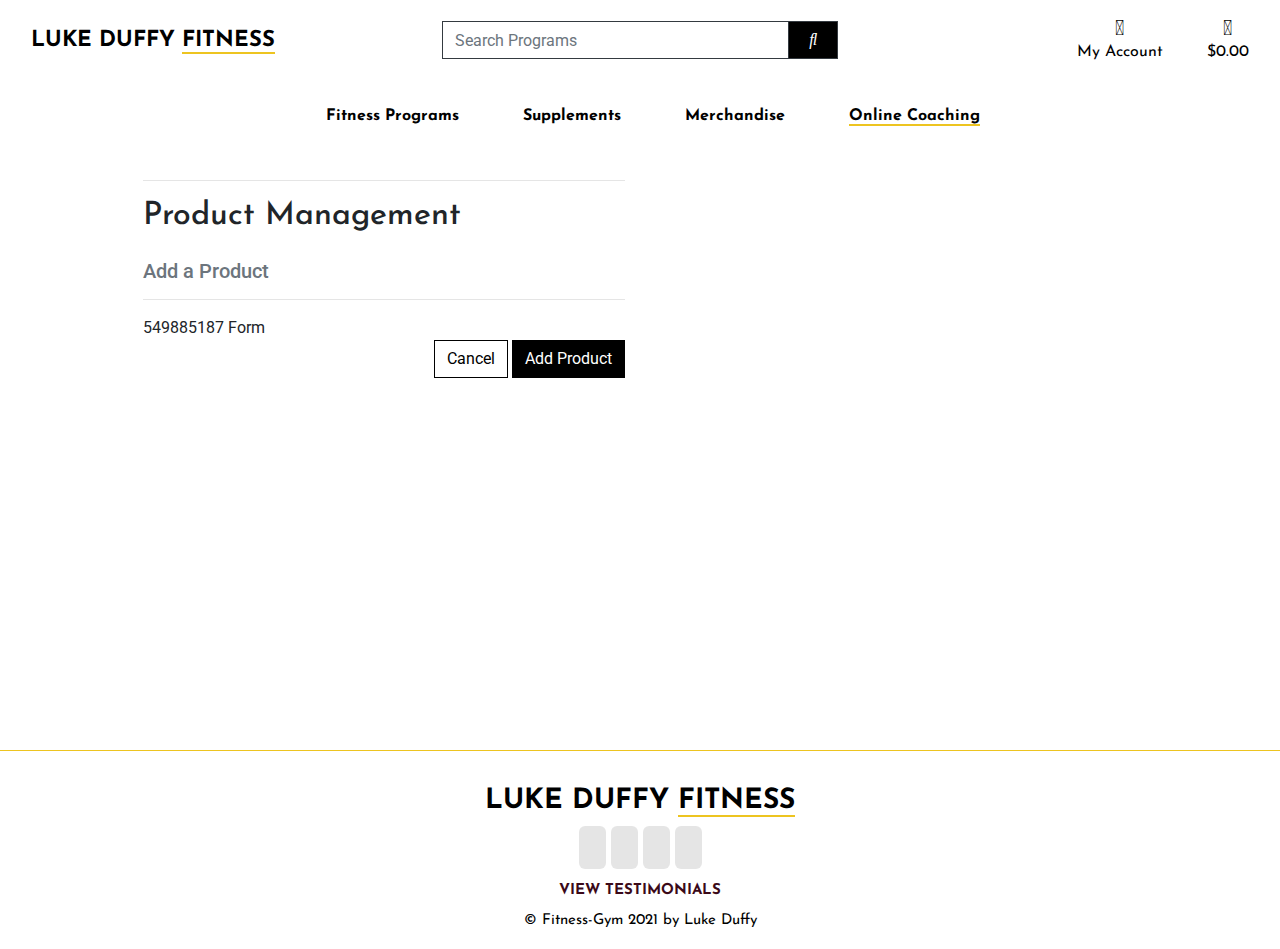
<file: addProduct.html>
<!DOCTYPE html>
<html lang="en">
	<head>
		<meta charset="UTF-8" />
		<meta http-equiv="X-UA-Compatible" content="IE=edge" />
		<meta name="viewport" content="width=device-width, initial-scale=1.0" />
		<!-- LINKS START -->
		<link rel="stylesheet" href="styles/style.css" />
		<link
			rel="stylesheet"
			href="https://stackpath.bootstrapcdn.com/bootstrap/4.4.1/css/bootstrap.min.css"
			integrity="sha384-Vkoo8x4CGsO3+Hhxv8T/Q5PaXtkKtu6ug5TOeNV6gBiFeWPGFN9MuhOf23Q9Ifjh"
			crossorigin="anonymous"
		/>
		<link
			rel="stylesheet"
			href="https://pro.fontawesome.com/releases/v5.10.0/css/all.css"
			integrity="sha384-AYmEC3Yw5cVb3ZcuHtOA93w35dYTsvhLPVnYs9eStHfGJvOvKxVfELGroGkvsg+p"
			crossorigin="anonymous"
		/>
		<link
			rel="stylesheet"
			href="https://cdnjs.cloudflare.com/ajax/libs/font-awesome/4.7.0/css/font-awesome.min.css"
		/>
		<script
			src="https://code.jquery.com/jquery-3.6.0.min.js"
			integrity="sha256-/xUj+3OJU5yExlq6GSYGSHk7tPXikynS7ogEvDej/m4="
			crossorigin="anonymous"
		></script>
		<script
			src="https://cdn.jsdelivr.net/npm/popper.js@1.16.0/dist/umd/popper.min.js"
			integrity="sha384-Q6E9RHvbIyZFJoft+2mJbHaEWldlvI9IOYy5n3zV9zzTtmI3UksdQRVvoxMfooAo"
			crossorigin="anonymous"
		></script>
		<script
			src="https://stackpath.bootstrapcdn.com/bootstrap/4.4.1/js/bootstrap.min.js"
			integrity="sha384-wfSDF2E50Y2D1uUdj0O3uMBJnjuUD4Ih7YwaYd1iqfktj0Uod8GCExl3Og8ifwB6"
			crossorigin="anonymous"
		></script>
		<!-- LINKS END -->
		<title>Category</title>
	</head>
	<body>
		<!-- ===== HEADER SECTION START ===== -->
		<header class="container-fluid fixed-header">
			<div id="topnav" class="row bg-white pt-lg-2 d-none d-lg-flex align-items-center">
				<div
					class="col-12 col-lg-4 my-auto py-1 py-lg-0 text-center text-lg-left"
				>
					<a href="/" class="nav-link main-link logo-styling"
						>Luke Duffy <span class="underlineTheme"> Fitness</span></a
					>
				</div>
				<div class="col-12 col-lg-4 my-auto py-1 py-lg-0">
					<form  >
						<div class="input-group w-100">
							<input
								class="form-control border-dark rounded-0"
								type="text"
								
								placeholder="Search Programs"
							/>
							<div class="input-group-append">
								<button
									class="form-control btn btn-black border-dark rounded-0"
									type="submit"
								>
									<span class="icon">
										<i class="fas fa-search" aria-hidden="true"></i>
									</span>
								</button>
							</div>
						</div>
					</form>
				</div>
				<div class="col-12 col-lg-4 my-auto py-1 py-lg-0">
					<ul class="list-inline list-unstyled text-center text-lg-right my-0">
						<li class="list-inline-item dropdown">
							<a
								class="text-black nav-link"
								href="#"
								id="user-options"
								data-toggle="dropdown"
								aria-haspopup="true"
								aria-expanded="false"
							>
								<div class="text-center">
									<div>
										<i class="fas fa-user fa-lg" aria-hidden="true"></i>
									</div>
									<p class="my-0 logo-font">My Account</p>
								</div>
							</a>
							<div
								class="dropdown-menu border-0"
								aria-labelledby="user-options"
							>
								<a href="register.html" class="dropdown-item logo-font"
									>Register</a
								>
								<a href="login.html" class="dropdown-item logo-font">Login</a>
							</div>
						</li>
						<li class="list-inline-item">
							<a class="text-black nav-link" href="bag.html">
								<div class="text-center">
									<div>
										<i class="fas fa-shopping-bag fa-lg" aria-hidden="true"></i>
									</div>
									<p class="my-0 logo-font">$0.00</p>
								</div>
							</a>
						</li>
					</ul>
				</div>
			</div>
			<div class="row bg-white">
				<nav class="navbar navbar-expand-lg navbar-light w-100">
					<button
						class="navbar-toggler"
						type="button"
						data-toggle="collapse"
						data-target="#main-nav"
						aria-controls="main-nav"
						aria-expanded="false"
						aria-label="Toggle navigation"
					>
						<span class="navbar-toggler-icon"></span>
					</button>
					<ul class="list-unstyled list-inline mt-3 mt-md-0">
						<li class="list-inline-item">
							<a
								class="text-black nav-link d-block d-lg-none"
								href="#"
								id="mobile-search"
								data-toggle="dropdown"
								aria-haspopup="true"
								aria-expanded="false"
							>
								<div class="text-center">
									<div>
										<i class="fas fa-search fa-lg" aria-hidden="true"></i>
									</div>
									<p class="my-0">Search</p>
								</div>
							</a>
							<div
								class="dropdown-menu border-0 w-100 p-3 rounded-0 my-0"
								aria-labelledby="mobile-search"
							>
								<form class="form"  >
									<div class="input-group w-100">
										<input
											class="form-control border border-dark rounded-0"
											type="text"
											
											placeholder="Search our site"
										/>
										<div class="input-group-append">
											<button
												class="
													form-control form-control
													btn btn-black
													border border-dark
													rounded-0
												"
												type="submit"
											>
												<span class="icon">
													<i class="fas fa-search" aria-hidden="true"></i>
												</span>
											</button>
										</div>
									</div>
								</form>
							</div>
						</li>
						<li class="list-inline-item dropdown">
							<a
								class="text-black nav-link d-block d-lg-none"
								href="#"
								id="user-options-mob"
								data-toggle="dropdown"
								aria-haspopup="true"
								aria-expanded="false"
							>
								<div class="text-center">
									<div>
										<i class="fas fa-user fa-lg" aria-hidden="true"></i>
									</div>
									<p class="my-0">My Account</p>
								</div>
							</a>
							<div
								class="dropdown-menu border-0"
								aria-labelledby="user-options-mob"
							>
								<a href="" class="dropdown-item">Register</a>
								<a href="" class="dropdown-item">Login</a>
							</div>
						</li>
						<li class="list-inline-item">
							<a class="text-black nav-link d-block d-lg-none" href="bag.html">
								<div class="text-center">
									<div>
										<i class="fas fa-shopping-bag fa-lg" aria-hidden="true"></i>
									</div>
									<p class="my-0">$0.00</p>
								</div>
							</a>
						</li>
					</ul>
					<div class="collapse navbar-collapse mt-3" id="main-nav">
						<ul class="navbar-nav w-auto mx-auto">
							<li class="nav-item d-block d-md-none">
								<a
									class="logo-font font-weight-bold nav-link text-black mr-5"
									href="/"
									id="home-link"
								>
									Home
								</a>
							</li>
							<li class="nav-item dropdown">
								<a
									class="logo-font font-weight-bold nav-link text-black mr-5"
									href="#"
									id="all-products-link"
									data-toggle="dropdown"
									aria-haspopup="true"
									aria-expanded="false"
								>
									Fitness Programs
								</a>
								<div
									class="dropdown-menu border-0"
									aria-labelledby="all-products-link"
								>
									<a href="products.html" class="logo-font dropdown-item"
										>By Price</a
									>
									<a href="products.html" class="logo-font dropdown-item"
										>By Category</a
									>
									<a href="products.html" class="logo-font dropdown-item"
										>Fitness Programs</a
									>
								</div>
							</li>

							<li class="nav-item">
								<a
									href="supplements.html"
									class="logo-font font-weight-bold nav-link text-black mr-5"
									id="supplements-link"
									aria-haspopup="true"
									aria-expanded="false"
								>
									Supplements
								</a>
							</li>
							<li class="nav-item">
								<a
									href="merchandise.html"
									class="logo-font font-weight-bold nav-link text-black mr-5"
									id="merchandise-link"
									aria-haspopup="true"
									aria-expanded="false"
								>
									Merchandise
								</a>
							</li>
							<li class="nav-item">
								<a
									href="category.html"
									class="logo-font font-weight-bold nav-link text-black"
									id="online-coaching-link"
									aria-haspopup="true"
									aria-expanded="false"
								>
								<span class="underlineTheme">
									Online Coaching
								</span>
								</a>
							</li>
						</ul>
					</div>
				</nav>
			</div>
		</header>
		<div class="container header-container">
			<div class="row">
				<div class="col"></div>
			</div>
		</div>
		<!-- ===== HEADER SECTION END ===== -->

		<!-- ===== BODY SECTION START ===== -->
		<div class="w-100">
      <div class="container">
        <div class="row">
            <div class="col-12 col-md-6">
                <hr>
                <h2 class="logo-font mb-4">Product Management</h2>
                <h5 class="text-muted">Add a Product</h5>
                <hr>
            </div>
        </div>

        <div class="row">
            <div class="col-12 col-md-6">
                <form class="form mb-2">
                    549885187
                    Form
                    <div class="text-right">
                        <a class="btn btn-outline-black rounded-0" href="">Cancel</a>
                        <button class="btn btn-black rounded-0" type="submit">Add Product</button>
                    </div>
                </form>
            </div>            
        </div>
    </div>
      <!-- ===== BODY SECTION END ===== -->

    <!-- ===== FOOTER SECTION START ===== -->
			<footer class="container-fluid bodyCont" id="footer">
				<div class="row text-center text-black footer-icons">
					<div class="col-12 mt-4">
						<h3 class="font-weight-bold logo-font">LUKE DUFFY <span class="underlineTheme"> FITNESS</span></h3>
					</div>
					<div class="col mt-1">
						<a
							href="https://www.facebook.com/"
							target="_blank"
							class="footer-icon"
						>
							<i class="fab fa-facebook-f social-icon" aria-hidden="true"></i>
						</a>
						<a
							href="https://www.instagram.com/"
							target="_blank"
							class="footer-icon"
						>
							<i class="fab fa-instagram social-icon" aria-hidden="true"></i>
						</a>
						<a href="" class="footer-icon">
							<i
								class="fas fa-envelope-open social-icon"
								aria-hidden="true"
							></i>
						</a>
						<a href="https://twitter.com/" class="footer-icon">
							<i class="fab fa-twitter social-icon" aria-hidden="true"></i>
						</a>
					</div>
				</div>
				<div class="row text-center text-black footer-links mt-3">
					<div class="col">
						<a href="testimonials.html" class="text-uppercase font-weight-bold footer-links"
							>View Testimonials</a
						>
					</div>
				</div>
				<!-- <div class="row text-center text-black footer-links">
					<div class="col">
						<a
							href="blog.html"
							class="text-uppercase font-weight-bold footer-links"
							>View Blog</a
						>
					</div>
				</div> -->
				<div class="row mt-2 text-center text-black copyright-text">
					<div class="col">
						<p>© Fitness-Gym 2021 by Luke Duffy</p>
					</div>
				</div>
			</footer>
		</div>
		<!-- ===== FOOTER SECTION END ===== -->

		<script
			src="https://stackpath.bootstrapcdn.com/bootstrap/4.4.1/js/bootstrap.min.js"
			integrity="sha384-wfSDF2E50Y2D1uUdj0O3uMBJnjuUD4Ih7YwaYd1iqfktj0Uod8GCExl3Og8ifwB6"
			crossorigin="anonymous"
		></script>
		<script src="https://ajax.googleapis.com/ajax/libs/jquery/3.5.1/jquery.min.js"></script>
		<script
			src="https://cdnjs.cloudflare.com/ajax/libs/popper.js/2.6.0/umd/popper.min.js"
			integrity="sha384-Q6E9RHvbIyZFJoft+2mJbHaEWldlvI9IOYy5n3zV9zzTtmI3UksdQRVvoxMfooAo"
			crossorigin="anonymous"
		></script>
	</body>
</html>
</file>
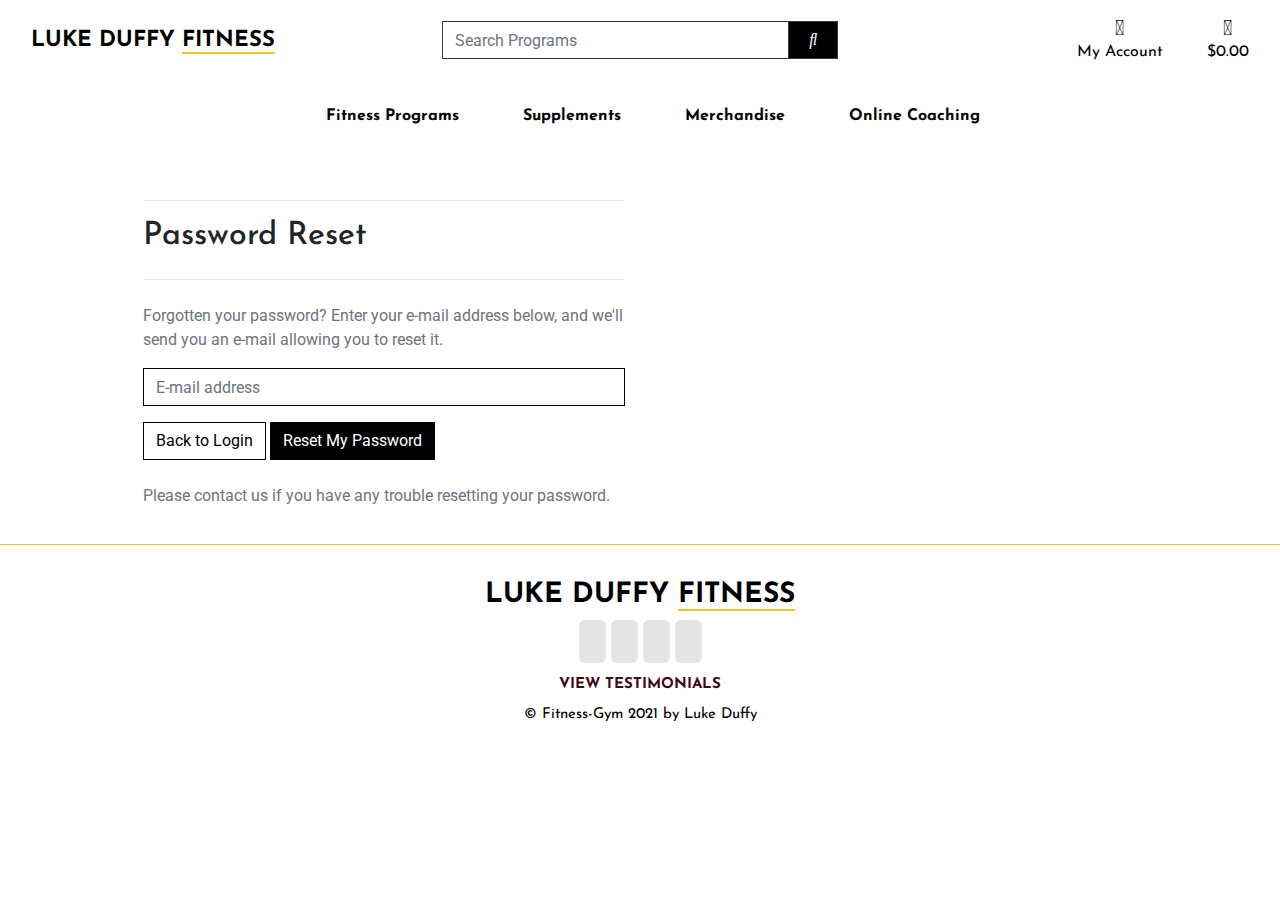
<file: forget.html>
<!DOCTYPE html>
<html lang="en">
	<head>
		<meta charset="UTF-8" />
		<meta http-equiv="X-UA-Compatible" content="IE=edge" />
		<meta name="viewport" content="width=device-width, initial-scale=1.0" />
		<!-- LINKS START -->
		<link rel="stylesheet" href="styles/style.css" />
		<link
			rel="stylesheet"
			href="https://stackpath.bootstrapcdn.com/bootstrap/4.4.1/css/bootstrap.min.css"
			integrity="sha384-Vkoo8x4CGsO3+Hhxv8T/Q5PaXtkKtu6ug5TOeNV6gBiFeWPGFN9MuhOf23Q9Ifjh"
			crossorigin="anonymous"
		/>
		<link
			rel="stylesheet"
			href="https://pro.fontawesome.com/releases/v5.10.0/css/all.css"
			integrity="sha384-AYmEC3Yw5cVb3ZcuHtOA93w35dYTsvhLPVnYs9eStHfGJvOvKxVfELGroGkvsg+p"
			crossorigin="anonymous"
		/>
		<link
			rel="stylesheet"
			href="https://cdnjs.cloudflare.com/ajax/libs/font-awesome/4.7.0/css/font-awesome.min.css"
		/>
		<script
			src="https://code.jquery.com/jquery-3.6.0.min.js"
			integrity="sha256-/xUj+3OJU5yExlq6GSYGSHk7tPXikynS7ogEvDej/m4="
			crossorigin="anonymous"
		></script>
		<script
			src="https://cdn.jsdelivr.net/npm/popper.js@1.16.0/dist/umd/popper.min.js"
			integrity="sha384-Q6E9RHvbIyZFJoft+2mJbHaEWldlvI9IOYy5n3zV9zzTtmI3UksdQRVvoxMfooAo"
			crossorigin="anonymous"
		></script>
		<script
			src="https://stackpath.bootstrapcdn.com/bootstrap/4.4.1/js/bootstrap.min.js"
			integrity="sha384-wfSDF2E50Y2D1uUdj0O3uMBJnjuUD4Ih7YwaYd1iqfktj0Uod8GCExl3Og8ifwB6"
			crossorigin="anonymous"
		></script>
		<!-- LINKS END -->
		<title>Forget</title>
	</head>
	<body>
		<!-- ===== HEADER SECTION START ===== -->
		<header class="container-fluid fixed-header">
			<div id="topnav" class="row bg-white pt-lg-2 d-none d-lg-flex align-items-center">
				<div
					class="col-12 col-lg-4 my-auto py-1 py-lg-0 text-center text-lg-left"
				>
					<a href="/" class="nav-link main-link logo-styling"
						>Luke Duffy <span class="underlineTheme"> Fitness</span></a
					>
				</div>
				<div class="col-12 col-lg-4 my-auto py-1 py-lg-0">
					<form  >
						<div class="input-group w-100">
							<input
								class="form-control border-dark rounded-0"
								type="text"
								
								placeholder="Search Programs"
							/>
							<div class="input-group-append">
								<button
									class="form-control btn btn-black border-dark rounded-0"
									type="submit"
								>
									<span class="icon">
										<i class="fas fa-search" aria-hidden="true"></i>
									</span>
								</button>
							</div>
						</div>
					</form>
				</div>
				<div class="col-12 col-lg-4 my-auto py-1 py-lg-0">
					<ul class="list-inline list-unstyled text-center text-lg-right my-0">
						<li class="list-inline-item dropdown">
							<a
								class="text-black nav-link"
								href="#"
								id="user-options"
								data-toggle="dropdown"
								aria-haspopup="true"
								aria-expanded="false"
							>
								<div class="text-center">
									<div>
										<i class="fas fa-user fa-lg" aria-hidden="true"></i>
									</div>
									<p class="my-0 logo-font">My Account</p>
								</div>
							</a>
							<div
								class="dropdown-menu border-0"
								aria-labelledby="user-options"
							>
								<a href="register.html" class="dropdown-item logo-font">Register</a>
								<a href="login.html" class="dropdown-item logo-font">Login</a>
							</div>
						</li>
						<li class="list-inline-item">
							<a class="text-black nav-link" href="bag.html">
								<div class="text-center">
									<div>
										<i class="fas fa-shopping-bag fa-lg" aria-hidden="true"></i>
									</div>
									<p class="my-0 logo-font">$0.00</p>
								</div>
							</a>
						</li>
					</ul>
				</div>
			</div>
			<div class="row bg-white">
				<nav class="navbar navbar-expand-lg navbar-light w-100">
					<button
						class="navbar-toggler"
						type="button"
						data-toggle="collapse"
						data-target="#main-nav"
						aria-controls="main-nav"
						aria-expanded="false"
						aria-label="Toggle navigation"
					>
						<span class="navbar-toggler-icon"></span>
					</button>
					<ul class="list-unstyled list-inline mt-3 mt-md-0">
						<li class="list-inline-item">
							<a
								class="text-black nav-link d-block d-lg-none"
								href="#"
								id="mobile-search"
								data-toggle="dropdown"
								aria-haspopup="true"
								aria-expanded="false"
							>
								<div class="text-center">
									<div>
										<i class="fas fa-search fa-lg" aria-hidden="true"></i>
									</div>
									<p class="my-0">Search</p>
								</div>
							</a>
							<div
								class="dropdown-menu border-0 w-100 p-3 rounded-0 my-0"
								aria-labelledby="mobile-search"
							>
								<form class="form"  >
									<div class="input-group w-100">
										<input
											class="form-control border border-dark rounded-0"
											type="text"
											
											placeholder="Search our site"
										/>
										<div class="input-group-append">
											<button
												class="
													form-control form-control
													btn btn-black
													border border-dark
													rounded-0
												"
												type="submit"
											>
												<span class="icon">
													<i class="fas fa-search" aria-hidden="true"></i>
												</span>
											</button>
										</div>
									</div>
								</form>
							</div>
						</li>
						<li class="list-inline-item dropdown">
							<a
								class="text-black nav-link d-block d-lg-none"
								href="#"
								id="user-options-mob"
								data-toggle="dropdown"
								aria-haspopup="true"
								aria-expanded="false"
							>
								<div class="text-center">
									<div>
										<i class="fas fa-user fa-lg" aria-hidden="true"></i>
									</div>
									<p class="my-0">My Account</p>
								</div>
							</a>
							<div
								class="dropdown-menu border-0"
								aria-labelledby="user-options-mob"
							>
								<a href="register.html" class="dropdown-item">Register</a>
								<a href="login.html" class="dropdown-item">Login</a>
							</div>
						</li>
						<li class="list-inline-item">
							<a class="text-black nav-link d-block d-lg-none" href="bag.html">
								<div class="text-center">
									<div>
										<i class="fas fa-shopping-bag fa-lg" aria-hidden="true"></i>
									</div>
									<p class="my-0">$0.00</p>
								</div>
							</a>
						</li>
					</ul>
					<div class="collapse navbar-collapse mt-3" id="main-nav">
						<ul class="navbar-nav w-auto mx-auto">
							<li class="nav-item d-block d-md-none">
								<a
									class="logo-font font-weight-bold nav-link text-black mr-5"
									href="/"
									id="home-link"
								>
									Home
								</a>
							</li>
							<li class="nav-item dropdown">
								<a
									class="logo-font font-weight-bold nav-link text-black mr-5"
									href="#"
									id="all-products-link"
									data-toggle="dropdown"
									aria-haspopup="true"
									aria-expanded="false"
								>
									Fitness Programs
								</a>
								<div
									class="dropdown-menu border-0"
									aria-labelledby="all-products-link"
								>
									<a href="products.html" class="logo-font dropdown-item"
										>By Price</a
									>
									<a href="products.html" class="logo-font dropdown-item"
										>By Category</a
									>
									<a href="products.html" class="logo-font dropdown-item"
										>Fitness Programs</a
									>
								</div>
							</li>

							<li class="nav-item">
								<a
									href="supplements.html"
									class="logo-font font-weight-bold nav-link text-black mr-5"
									id="supplements-link"
									aria-haspopup="true"
									aria-expanded="false"
								>
									Supplements
								</a>
							</li>
							<li class="nav-item">
								<a
									href="merchandise.html"
									class="logo-font font-weight-bold nav-link text-black mr-5"
									id="merchandise-link"
									aria-haspopup="true"
									aria-expanded="false"
								>
									Merchandise
								</a>
							</li>
							<li class="nav-item">
								<a
									href="category.html"
									class="logo-font font-weight-bold nav-link text-black"
									id="online-coaching-link"
									aria-haspopup="true"
									aria-expanded="false"
								>
									Online Coaching
								</a>
							</li>
						</ul>
					</div>
				</nav>
			</div>
		</header>
		<div class="container header-container">
			<div class="row">
				<div class="col"></div>
			</div>
		</div>
		<!-- ===== HEADER SECTION END ===== -->
		
    
    <!-- ===== FORGET SECTION START ===== -->
    <div class="container header-container2 h-100">
        <div class="overlay"></div>
        <div class="row accounts-row">
            <div class="col-12 col-md-6">
                <div class="form-content">
                    

    <hr>
    <h2 class="logo-font mb-4">Password Reset</h2>
    <hr>
    

    <p>Forgotten your password? Enter your e-mail address below, and we'll send you an e-mail allowing you to reset it.</p>

    <form class="password_reset">
        <input type="hidden" name="csrfmiddlewaretoken">
        

<div id="div_id_email" class="form-group"> <label for="id_email" class="requiredField">
                E-mail<span class="asteriskField">*</span> </label> <div class=""> <input type="email" name="email" size="30" placeholder="E-mail address" class="textinput textInput form-control" required="" id="id_email"> </div> </div>

        <a class="btn btn-outline-black rounded-0" href="login.html">Back to Login</a>
        <input type="submit" value="Reset My Password">
    </form>

    <p>Please contact us if you have any trouble resetting your password.</p>

                </div>
            </div>
        </div>        
    </div>
		<!-- ===== FORGET SECTION END ===== -->
		
		

    <!-- ===== FOOTER SECTION START ===== -->
			<footer class="container-fluid" id="footer">
				<div class="row text-center text-black footer-icons">
					<div class="col-12 mt-4">
						<h3 class="font-weight-bold logo-font">LUKE DUFFY <span class="underlineTheme"> FITNESS</span></h3>
					</div>
					<div class="col mt-1">
						<a
							href="https://www.facebook.com/"
							target="_blank"
							class="footer-icon"
						>
							<i class="fab fa-facebook-f social-icon" aria-hidden="true"></i>
						</a>
						<a
							href="https://www.instagram.com/"
							target="_blank"
							class="footer-icon"
						>
							<i class="fab fa-instagram social-icon" aria-hidden="true"></i>
						</a>
						<a href="" class="footer-icon">
							<i
								class="fas fa-envelope-open social-icon"
								aria-hidden="true"
							></i>
						</a>
						<a href="https://twitter.com/" class="footer-icon">
							<i class="fab fa-twitter social-icon" aria-hidden="true"></i>
						</a>
					</div>
				</div>
				<div class="row text-center text-black footer-links mt-3">
					<div class="col">
						<a href="testimonials.html" class="text-uppercase font-weight-bold footer-links"
							>View Testimonials</a
						>
					</div>
				</div>
				<!-- <div class="row text-center text-black footer-links">
					<div class="col">
						<a
							href="blog.html"
							class="text-uppercase font-weight-bold footer-links"
							>View Blog</a
						>
					</div>
				</div> -->
				<div class="row mt-2 text-center text-black copyright-text">
					<div class="col">
						<p>© Fitness-Gym 2021 by Luke Duffy</p>
					</div>
				</div>
			</footer>
		</div>
		<!-- ===== FOOTER SECTION END ===== -->
	</body>
</html>
</file>
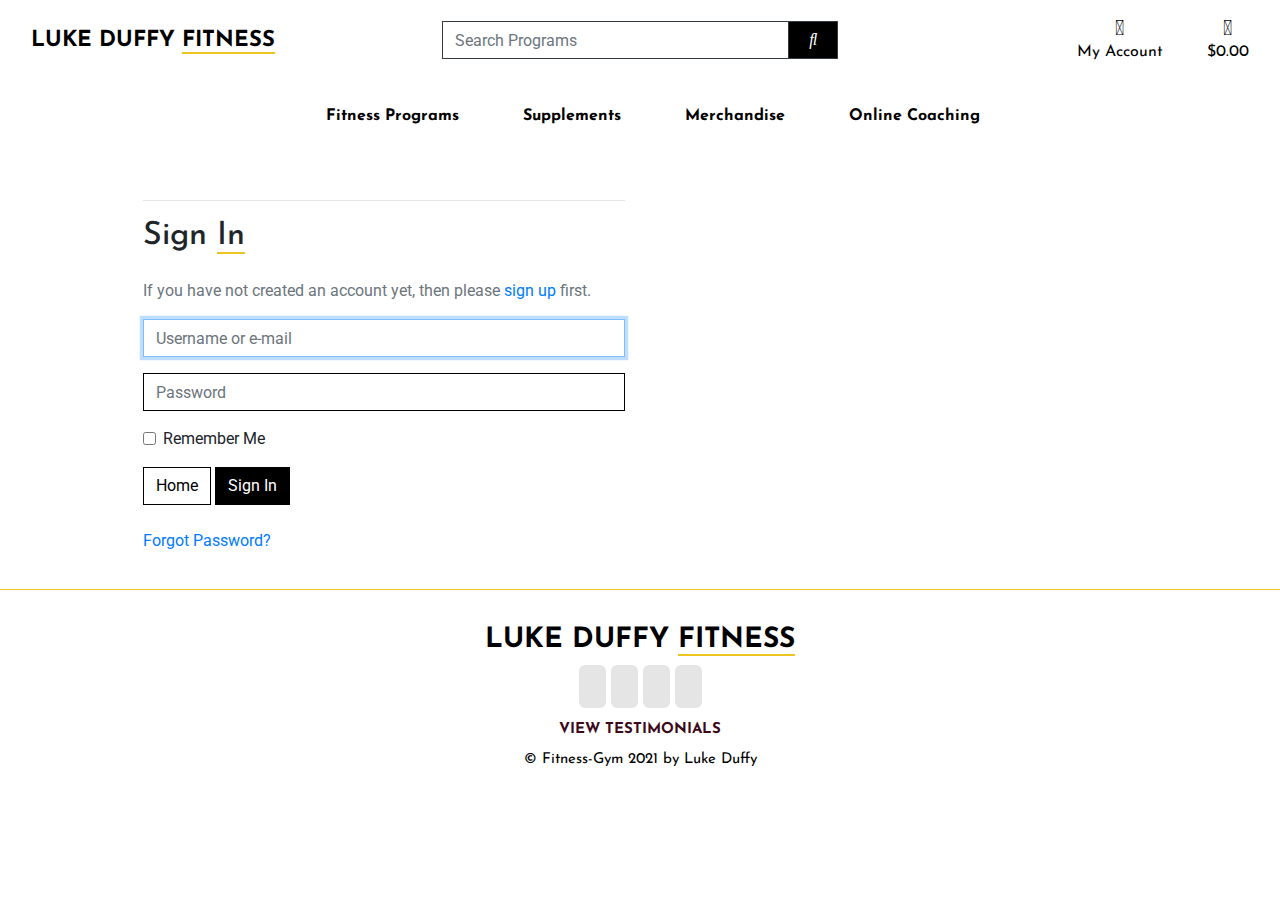
<file: login.html>
<!DOCTYPE html>
<html lang="en">
	<head>
		<meta charset="UTF-8" />
		<meta http-equiv="X-UA-Compatible" content="IE=edge" />
		<meta name="viewport" content="width=device-width, initial-scale=1.0" />
		<!-- LINKS START -->
		<link rel="stylesheet" href="styles/style.css" />
		<link
			rel="stylesheet"
			href="https://stackpath.bootstrapcdn.com/bootstrap/4.4.1/css/bootstrap.min.css"
			integrity="sha384-Vkoo8x4CGsO3+Hhxv8T/Q5PaXtkKtu6ug5TOeNV6gBiFeWPGFN9MuhOf23Q9Ifjh"
			crossorigin="anonymous"
		/>
		<link
			rel="stylesheet"
			href="https://pro.fontawesome.com/releases/v5.10.0/css/all.css"
			integrity="sha384-AYmEC3Yw5cVb3ZcuHtOA93w35dYTsvhLPVnYs9eStHfGJvOvKxVfELGroGkvsg+p"
			crossorigin="anonymous"
		/>
		<link
			rel="stylesheet"
			href="https://cdnjs.cloudflare.com/ajax/libs/font-awesome/4.7.0/css/font-awesome.min.css"
		/>
		<script
			src="https://code.jquery.com/jquery-3.6.0.min.js"
			integrity="sha256-/xUj+3OJU5yExlq6GSYGSHk7tPXikynS7ogEvDej/m4="
			crossorigin="anonymous"
		></script>
		<script
			src="https://cdn.jsdelivr.net/npm/popper.js@1.16.0/dist/umd/popper.min.js"
			integrity="sha384-Q6E9RHvbIyZFJoft+2mJbHaEWldlvI9IOYy5n3zV9zzTtmI3UksdQRVvoxMfooAo"
			crossorigin="anonymous"
		></script>
		<script
			src="https://stackpath.bootstrapcdn.com/bootstrap/4.4.1/js/bootstrap.min.js"
			integrity="sha384-wfSDF2E50Y2D1uUdj0O3uMBJnjuUD4Ih7YwaYd1iqfktj0Uod8GCExl3Og8ifwB6"
			crossorigin="anonymous"
		></script>
		<!-- LINKS END -->
		<title>Login</title>
	</head>
	<body>
		<!-- ===== HEADER SECTION START ===== -->
		<header class="container-fluid fixed-header">
			<div id="topnav" class="row bg-white pt-lg-2 d-none d-lg-flex align-items-center">
				<div
					class="col-12 col-lg-4 my-auto py-1 py-lg-0 text-center text-lg-left"
				>
					<a href="/" class="nav-link main-link logo-styling"
						>Luke Duffy <span class="underlineTheme"> Fitness</span></a
					>
				</div>
				<div class="col-12 col-lg-4 my-auto py-1 py-lg-0">
					<form  >
						<div class="input-group w-100">
							<input
								class="form-control border-dark rounded-0"
								type="text"
								
								placeholder="Search Programs"
							/>
							<div class="input-group-append">
								<button
									class="form-control btn btn-black border-dark rounded-0"
									type="submit"
								>
									<span class="icon">
										<i class="fas fa-search" aria-hidden="true"></i>
									</span>
								</button>
							</div>
						</div>
					</form>
				</div>
				<div class="col-12 col-lg-4 my-auto py-1 py-lg-0">
					<ul class="list-inline list-unstyled text-center text-lg-right my-0">
						<li class="list-inline-item dropdown">
							<a
								class="text-black nav-link"
								href="#"
								id="user-options"
								data-toggle="dropdown"
								aria-haspopup="true"
								aria-expanded="false"
							>
								<div class="text-center">
									<div>
										<i class="fas fa-user fa-lg" aria-hidden="true"></i>
									</div>
									<p class="my-0 logo-font">My Account</p>
								</div>
							</a>
							<div
								class="dropdown-menu border-0"
								aria-labelledby="user-options"
							>
								<a href="register.html" class="dropdown-item logo-font">Register</a>
								<a href="login.html" class="dropdown-item logo-font">Login</a>
							</div>
						</li>
						<li class="list-inline-item">
							<a class="text-black nav-link" href="bag.html">
								<div class="text-center">
									<div>
										<i class="fas fa-shopping-bag fa-lg" aria-hidden="true"></i>
									</div>
									<p class="my-0 logo-font">$0.00</p>
								</div>
							</a>
						</li>
					</ul>
				</div>
			</div>
			<div class="row bg-white">
				<nav class="navbar navbar-expand-lg navbar-light w-100">
					<button
						class="navbar-toggler"
						type="button"
						data-toggle="collapse"
						data-target="#main-nav"
						aria-controls="main-nav"
						aria-expanded="false"
						aria-label="Toggle navigation"
					>
						<span class="navbar-toggler-icon"></span>
					</button>
					<ul class="list-unstyled list-inline mt-3 mt-md-0">
						<li class="list-inline-item">
							<a
								class="text-black nav-link d-block d-lg-none"
								href="#"
								id="mobile-search"
								data-toggle="dropdown"
								aria-haspopup="true"
								aria-expanded="false"
							>
								<div class="text-center">
									<div>
										<i class="fas fa-search fa-lg" aria-hidden="true"></i>
									</div>
									<p class="my-0">Search</p>
								</div>
							</a>
							<div
								class="dropdown-menu border-0 w-100 p-3 rounded-0 my-0"
								aria-labelledby="mobile-search"
							>
								<form class="form"  >
									<div class="input-group w-100">
										<input
											class="form-control border border-dark rounded-0"
											type="text"
											
											placeholder="Search our site"
										/>
										<div class="input-group-append">
											<button
												class="
													form-control form-control
													btn btn-black
													border border-dark
													rounded-0
												"
												type="submit"
											>
												<span class="icon">
													<i class="fas fa-search" aria-hidden="true"></i>
												</span>
											</button>
										</div>
									</div>
								</form>
							</div>
						</li>
						<li class="list-inline-item dropdown">
							<a
								class="text-black nav-link d-block d-lg-none"
								href="#"
								id="user-options-mob"
								data-toggle="dropdown"
								aria-haspopup="true"
								aria-expanded="false"
							>
								<div class="text-center">
									<div>
										<i class="fas fa-user fa-lg" aria-hidden="true"></i>
									</div>
									<p class="my-0">My Account</p>
								</div>
							</a>
							<div
								class="dropdown-menu border-0"
								aria-labelledby="user-options-mob"
							>
								<a href="register.html" class="dropdown-item">Register</a>
								<a href="login.html" class="dropdown-item">Login</a>
							</div>
						</li>
						<li class="list-inline-item">
							<a class="text-black nav-link d-block d-lg-none" href="bag.html">
								<div class="text-center">
									<div>
										<i class="fas fa-shopping-bag fa-lg" aria-hidden="true"></i>
									</div>
									<p class="my-0">$0.00</p>
								</div>
							</a>
						</li>
					</ul>
					<div class="collapse navbar-collapse mt-3" id="main-nav">
						<ul class="navbar-nav w-auto mx-auto">
							<li class="nav-item d-block d-md-none">
								<a
									class="logo-font font-weight-bold nav-link text-black mr-5"
									href="/"
									id="home-link"
								>
									Home
								</a>
							</li>
							<li class="nav-item dropdown">
								<a
									class="logo-font font-weight-bold nav-link text-black mr-5"
									href="#"
									id="all-products-link"
									data-toggle="dropdown"
									aria-haspopup="true"
									aria-expanded="false"
								>
									Fitness Programs
								</a>
								<div
									class="dropdown-menu border-0"
									aria-labelledby="all-products-link"
								>
									<a href="products.html" class="logo-font dropdown-item"
										>By Price</a
									>
									<a href="products.html" class="logo-font dropdown-item"
										>By Category</a
									>
									<a href="products.html" class="logo-font dropdown-item"
										>Fitness Programs</a
									>
								</div>
							</li>

							<li class="nav-item">
								<a
									href="supplements.html"
									class="logo-font font-weight-bold nav-link text-black mr-5"
									id="supplements-link"
									aria-haspopup="true"
									aria-expanded="false"
								>
									Supplements
								</a>
							</li>
							<li class="nav-item">
								<a
									href="merchandise.html"
									class="logo-font font-weight-bold nav-link text-black mr-5"
									id="merchandise-link"
									aria-haspopup="true"
									aria-expanded="false"
								>
									Merchandise
								</a>
							</li>
							<li class="nav-item">
								<a
									href="category.html"
									class="logo-font font-weight-bold nav-link text-black"
									id="online-coaching-link"
									aria-haspopup="true"
									aria-expanded="false"
								>
									Online Coaching
								</a>
							</li>
						</ul>
					</div>
				</nav>
			</div>
		</header>
		<div class="container header-container">
			<div class="row">
				<div class="col"></div>
			</div>
		</div>
		<!-- ===== HEADER SECTION END ===== -->
		
		<!-- ===== LOGIN SECTION START ===== -->
<div class="container header-container2 h-100">
        <div class="overlay"></div>
        <div class="row accounts-row">
            <div class="col-12 col-md-6">
                <div class="form-content">
                    

<hr>
<h2 class="logo-font mb-4">Sign <span class="underlineTheme">In</span></h2>





  <p>If you have not created an account yet, then please
  <a href="register.html">sign up</a> first.</p>


<form class="login">
  <input type="hidden" >
  

<div id="div_id_login" class="form-group"> <label for="id_login" class=" requiredField">
                Login<span class="asteriskField">*</span> </label> <div class=""> <input type="text" name="login" placeholder="Username or e-mail" autofocus="autofocus" class="textinput textInput form-control" required="" id="id_login"> </div> </div> <div id="div_id_password" class="form-group"> <label for="id_password" class=" requiredField">
                Password<span class="asteriskField">*</span> </label> <div class=""> <input type="password" name="password" placeholder="Password" class="textinput textInput form-control" required="" id="id_password"> </div> </div> <div class="form-group"> <div id="div_id_remember" class="form-check"> <input type="checkbox" name="remember" class="checkboxinput form-check-input" id="id_remember"> <label for="id_remember" class="form-check-label">
                    Remember Me
                </label> </div> </div>

  
  <a class="btn btn-outline-black rounded-0" href="/">Home</a>
  <button class="primaryAction" type="submit">Sign In</button>
  <p>
    <a class="button secondaryAction" href="forget.html">Forgot Password?</a>
  </p>
</form>


                </div>
            </div>
        </div>        
    </div>
		<!-- ===== LOGIN SECTION END ===== -->

    <!-- ===== FOOTER SECTION START ===== -->
			<footer class="container-fluid" id="footer">
				<div class="row text-center text-black footer-icons">
					<div class="col-12 mt-4">
						<h3 class="font-weight-bold logo-font">LUKE DUFFY <span class="underlineTheme"> FITNESS</span></h3>
					</div>
					<div class="col mt-1">
						<a
							href="https://www.facebook.com/"
							target="_blank"
							class="footer-icon"
						>
							<i class="fab fa-facebook-f social-icon" aria-hidden="true"></i>
						</a>
						<a
							href="https://www.instagram.com/"
							target="_blank"
							class="footer-icon"
						>
							<i class="fab fa-instagram social-icon" aria-hidden="true"></i>
						</a>
						<a href="" class="footer-icon">
							<i
								class="fas fa-envelope-open social-icon"
								aria-hidden="true"
							></i>
						</a>
						<a href="https://twitter.com/" class="footer-icon">
							<i class="fab fa-twitter social-icon" aria-hidden="true"></i>
						</a>
					</div>
				</div>
				<div class="row text-center text-black footer-links mt-3">
					<div class="col">
						<a href="testimonials.html" class="text-uppercase font-weight-bold footer-links"
							>View Testimonials</a
						>
					</div>
				</div>
				<!-- <div class="row text-center text-black footer-links">
					<div class="col">
						<a
							href="blog.html"
							class="text-uppercase font-weight-bold footer-links"
							>View Blog</a
						>
					</div>
				</div> -->
				<div class="row mt-2 text-center text-black copyright-text">
					<div class="col">
						<p>© Fitness-Gym 2021 by Luke Duffy</p>
					</div>
				</div>
			</footer>
		</div>
		<!-- ===== FOOTER SECTION END ===== -->
	</body>
</html>
</file>
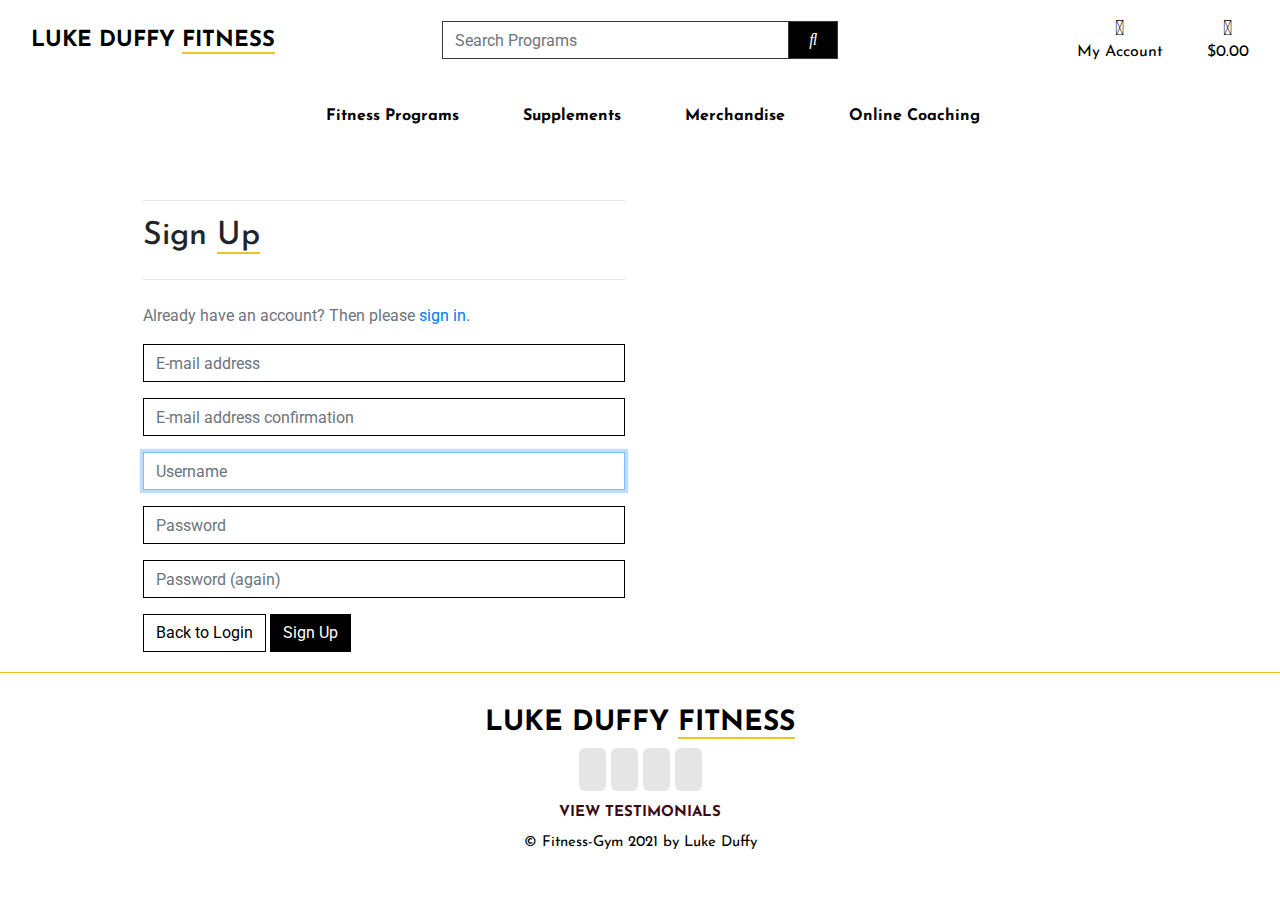
<file: register.html>
<!DOCTYPE html>
<html lang="en">
	<head>
		<meta charset="UTF-8" />
		<meta http-equiv="X-UA-Compatible" content="IE=edge" />
		<meta name="viewport" content="width=device-width, initial-scale=1.0" />
		<!-- LINKS START -->
		<link rel="stylesheet" href="styles/style.css" />
		<link
			rel="stylesheet"
			href="https://stackpath.bootstrapcdn.com/bootstrap/4.4.1/css/bootstrap.min.css"
			integrity="sha384-Vkoo8x4CGsO3+Hhxv8T/Q5PaXtkKtu6ug5TOeNV6gBiFeWPGFN9MuhOf23Q9Ifjh"
			crossorigin="anonymous"
		/>
		<link
			rel="stylesheet"
			href="https://pro.fontawesome.com/releases/v5.10.0/css/all.css"
			integrity="sha384-AYmEC3Yw5cVb3ZcuHtOA93w35dYTsvhLPVnYs9eStHfGJvOvKxVfELGroGkvsg+p"
			crossorigin="anonymous"
		/>
		<link
			rel="stylesheet"
			href="https://cdnjs.cloudflare.com/ajax/libs/font-awesome/4.7.0/css/font-awesome.min.css"
		/>
		<script
			src="https://code.jquery.com/jquery-3.6.0.min.js"
			integrity="sha256-/xUj+3OJU5yExlq6GSYGSHk7tPXikynS7ogEvDej/m4="
			crossorigin="anonymous"
		></script>
		<script
			src="https://cdn.jsdelivr.net/npm/popper.js@1.16.0/dist/umd/popper.min.js"
			integrity="sha384-Q6E9RHvbIyZFJoft+2mJbHaEWldlvI9IOYy5n3zV9zzTtmI3UksdQRVvoxMfooAo"
			crossorigin="anonymous"
		></script>
		<script
			src="https://stackpath.bootstrapcdn.com/bootstrap/4.4.1/js/bootstrap.min.js"
			integrity="sha384-wfSDF2E50Y2D1uUdj0O3uMBJnjuUD4Ih7YwaYd1iqfktj0Uod8GCExl3Og8ifwB6"
			crossorigin="anonymous"
		></script>
		<!-- LINKS END -->
		<title>Register</title>
	</head>
	<body>
		<!-- ===== HEADER SECTION START ===== -->
		<header class="container-fluid fixed-header">
			<div id="topnav" class="row bg-white pt-lg-2 d-none d-lg-flex align-items-center">
				<div
					class="col-12 col-lg-4 my-auto py-1 py-lg-0 text-center text-lg-left"
				>
					<a href="/" class="nav-link main-link logo-styling"
						>Luke Duffy <span class="underlineTheme"> Fitness</span></a
					>
				</div>
				<div class="col-12 col-lg-4 my-auto py-1 py-lg-0">
					<form  >
						<div class="input-group w-100">
							<input
								class="form-control border-dark rounded-0"
								type="text"
								
								placeholder="Search Programs"
							/>
							<div class="input-group-append">
								<button
									class="form-control btn btn-black border-dark rounded-0"
									type="submit"
								>
									<span class="icon">
										<i class="fas fa-search" aria-hidden="true"></i>
									</span>
								</button>
							</div>
						</div>
					</form>
				</div>
				<div class="col-12 col-lg-4 my-auto py-1 py-lg-0">
					<ul class="list-inline list-unstyled text-center text-lg-right my-0">
						<li class="list-inline-item dropdown">
							<a
								class="text-black nav-link"
								href="#"
								id="user-options"
								data-toggle="dropdown"
								aria-haspopup="true"
								aria-expanded="false"
							>
								<div class="text-center">
									<div>
										<i class="fas fa-user fa-lg" aria-hidden="true"></i>
									</div>
									<p class="my-0 logo-font">My Account</p>
								</div>
							</a>
							<div
								class="dropdown-menu border-0"
								aria-labelledby="user-options"
							>
								<a href="register.html" class="dropdown-item logo-font">Register</a>
								<a href="login.html" class="dropdown-item logo-font">Login</a>
							</div>
						</li>
						<li class="list-inline-item">
							<a class="text-black nav-link" href="bag.html">
								<div class="text-center">
									<div>
										<i class="fas fa-shopping-bag fa-lg" aria-hidden="true"></i>
									</div>
									<p class="my-0 logo-font">$0.00</p>
								</div>
							</a>
						</li>
					</ul>
				</div>
			</div>
			<div class="row bg-white">
				<nav class="navbar navbar-expand-lg navbar-light w-100">
					<button
						class="navbar-toggler"
						type="button"
						data-toggle="collapse"
						data-target="#main-nav"
						aria-controls="main-nav"
						aria-expanded="false"
						aria-label="Toggle navigation"
					>
						<span class="navbar-toggler-icon"></span>
					</button>
					<ul class="list-unstyled list-inline mt-3 mt-md-0">
						<li class="list-inline-item">
							<a
								class="text-black nav-link d-block d-lg-none"
								href="#"
								id="mobile-search"
								data-toggle="dropdown"
								aria-haspopup="true"
								aria-expanded="false"
							>
								<div class="text-center">
									<div>
										<i class="fas fa-search fa-lg" aria-hidden="true"></i>
									</div>
									<p class="my-0">Search</p>
								</div>
							</a>
							<div
								class="dropdown-menu border-0 w-100 p-3 rounded-0 my-0"
								aria-labelledby="mobile-search"
							>
								<form class="form"  >
									<div class="input-group w-100">
										<input
											class="form-control border border-dark rounded-0"
											type="text"
											
											placeholder="Search our site"
										/>
										<div class="input-group-append">
											<button
												class="
													form-control form-control
													btn btn-black
													border border-dark
													rounded-0
												"
												type="submit"
											>
												<span class="icon">
													<i class="fas fa-search" aria-hidden="true"></i>
												</span>
											</button>
										</div>
									</div>
								</form>
							</div>
						</li>
						<li class="list-inline-item dropdown">
							<a
								class="text-black nav-link d-block d-lg-none"
								href="#"
								id="user-options-mob"
								data-toggle="dropdown"
								aria-haspopup="true"
								aria-expanded="false"
							>
								<div class="text-center">
									<div>
										<i class="fas fa-user fa-lg" aria-hidden="true"></i>
									</div>
									<p class="my-0">My Account</p>
								</div>
							</a>
							<div
								class="dropdown-menu border-0"
								aria-labelledby="user-options-mob"
							>
								<a href="register.html" class="dropdown-item">Register</a>
								<a href="login.html" class="dropdown-item">Login</a>
							</div>
						</li>
						<li class="list-inline-item">
							<a class="text-black nav-link d-block d-lg-none" href="bag.html">
								<div class="text-center">
									<div>
										<i class="fas fa-shopping-bag fa-lg" aria-hidden="true"></i>
									</div>
									<p class="my-0">$0.00</p>
								</div>
							</a>
						</li>
					</ul>
					<div class="collapse navbar-collapse mt-3" id="main-nav">
						<ul class="navbar-nav w-auto mx-auto">
							<li class="nav-item d-block d-md-none">
								<a
									class="logo-font font-weight-bold nav-link text-black mr-5"
									href="/"
									id="home-link"
								>
									Home
								</a>
							</li>
							<li class="nav-item dropdown">
								<a
									class="logo-font font-weight-bold nav-link text-black mr-5"
									href="#"
									id="all-products-link"
									data-toggle="dropdown"
									aria-haspopup="true"
									aria-expanded="false"
								>
									Fitness Programs
								</a>
								<div
									class="dropdown-menu border-0"
									aria-labelledby="all-products-link"
								>
									<a href="products.html" class="logo-font dropdown-item"
										>By Price</a
									>
									<a href="products.html" class="logo-font dropdown-item"
										>By Category</a
									>
									<a href="products.html" class="logo-font dropdown-item"
										>Fitness Programs</a
									>
								</div>
							</li>

							<li class="nav-item">
								<a
									href="supplements.html"
									class="logo-font font-weight-bold nav-link text-black mr-5"
									id="supplements-link"
									aria-haspopup="true"
									aria-expanded="false"
								>
									Supplements
								</a>
							</li>
							<li class="nav-item">
								<a
									href="merchandise.html"
									class="logo-font font-weight-bold nav-link text-black mr-5"
									id="merchandise-link"
									aria-haspopup="true"
									aria-expanded="false"
								>
									Merchandise
								</a>
							</li>
							<li class="nav-item">
								<a
									href="category.html"
									class="logo-font font-weight-bold nav-link text-black"
									id="online-coaching-link"
									aria-haspopup="true"
									aria-expanded="false"
								>
									Online Coaching
								</a>
							</li>
						</ul>
					</div>
				</nav>
			</div>
		</header>
		<div class="container header-container">
			<div class="row">
				<div class="col"></div>
			</div>
		</div>
		<!-- ===== HEADER SECTION END ===== -->

		<!-- ===== REGISTER BODY SECTION START ===== -->
		<div class="container header-container2 h-100">
			<div class="overlay"></div>
			<div class="row accounts-row">
				<div class="col-12 col-md-6">
					<div class="form-content">
						<hr />
						<h2 class="logo-font mb-4">Sign <span class="underlineTheme">Up</span></h2>
						<hr />

						<p>
							Already have an account? Then please
							<a href="login.html">sign in</a>.
						</p>

						<form
							class="signup"
							id="signup_form"
						>
							<input
								type="hidden"
							/>

							<div id="div_id_email" class="form-group">
								<label for="id_email" class="requiredField">
									E-mail<span class="asteriskField">*</span>
								</label>
								<div class="">
									<input
										type="email"
										name="email"
										placeholder="E-mail address"
										class="textinput textInput form-control"
										required=""
										id="id_email"
									/>
								</div>
							</div>
							<div id="div_id_email2" class="form-group">
								<label for="id_email2" class="requiredField">
									E-mail (again)<span class="asteriskField">*</span>
								</label>
								<div class="">
									<input
										type="email"
										name="email2"
										placeholder="E-mail address confirmation"
										class="textinput textInput form-control"
										required=""
										id="id_email2"
									/>
								</div>
							</div>
							<div id="div_id_username" class="form-group">
								<label for="id_username" class="requiredField">
									Username<span class="asteriskField">*</span>
								</label>
								<div class="">
									<input
										type="text"
										name="username"
										placeholder="Username"
										autofocus="autofocus"
										minlength="4"
										maxlength="150"
										class="textinput textInput form-control"
										required=""
										id="id_username"
									/>
								</div>
							</div>
							<div id="div_id_password1" class="form-group">
								<label for="id_password1" class="requiredField">
									Password<span class="asteriskField">*</span>
								</label>
								<div class="">
									<input
										type="password"
										name="password1"
										placeholder="Password"
										class="textinput textInput form-control"
										required=""
										id="id_password1"
									/>
								</div>
							</div>
							<div id="div_id_password2" class="form-group">
								<label for="id_password2" class="requiredField">
									Password (again)<span class="asteriskField">*</span>
								</label>
								<div class="">
									<input
										type="password"
										name="password2"
										placeholder="Password (again)"
										class="textinput textInput form-control"
										required=""
										id="id_password2"
									/>
								</div>
							</div>

							<a class="btn btn-outline-black rounded-0" href="login.html"
								>Back to Login</a
							>
							<button type="submit">Sign Up</button>
						</form>
					</div>
				</div>
			</div>
		</div>
		<!-- ===== REGISTER BODY SECTION END ===== -->


    <!-- ===== FOOTER SECTION START ===== -->
			<footer class="container-fluid" id="footer">
				<div class="row text-center text-black footer-icons">
					<div class="col-12 mt-4">
						<h3 class="font-weight-bold logo-font">LUKE DUFFY <span class="underlineTheme"> FITNESS</span></h3>
					</div>
					<div class="col mt-1">
						<a
							href="https://www.facebook.com/"
							target="_blank"
							class="footer-icon"
						>
							<i class="fab fa-facebook-f social-icon" aria-hidden="true"></i>
						</a>
						<a
							href="https://www.instagram.com/"
							target="_blank"
							class="footer-icon"
						>
							<i class="fab fa-instagram social-icon" aria-hidden="true"></i>
						</a>
						<a href="" class="footer-icon">
							<i
								class="fas fa-envelope-open social-icon"
								aria-hidden="true"
							></i>
						</a>
						<a href="https://twitter.com/" class="footer-icon">
							<i class="fab fa-twitter social-icon" aria-hidden="true"></i>
						</a>
					</div>
				</div>
				<div class="row text-center text-black footer-links mt-3">
					<div class="col">
						<a href="testimonials.html" class="text-uppercase font-weight-bold footer-links"
							>View Testimonials</a
						>
					</div>
				</div>
				<!-- <div class="row text-center text-black footer-links">
					<div class="col">
						<a
							href="blog.html"
							class="text-uppercase font-weight-bold footer-links"
							>View Blog</a
						>
					</div>
				</div> -->
				<div class="row mt-2 text-center text-black copyright-text">
					<div class="col">
						<p>© Fitness-Gym 2021 by Luke Duffy</p>
					</div>
				</div>
			</footer>
		</div>
		<!-- ===== FOOTER SECTION END ===== -->
	</body>
</html>
</file>
<file: styles/style.css>
@import url("https://fonts.googleapis.com/css2?family=Roboto&display=swap");
@import url("https://fonts.googleapis.com/css2?family=Josefin+Sans&display=swap");
* {
  padding: 0%;
  margin: 0%;
  -webkit-box-sizing: border-box;
          box-sizing: border-box;
}

body {
  overflow-x: hidden;
  display: -webkit-box;
  display: -ms-flexbox;
  display: flex;
  -webkit-box-orient: vertical;
  -webkit-box-direction: normal;
      -ms-flex-direction: column;
          flex-direction: column;
  margin: 0px;
  padding: 0px;
  padding: 0;
  margin: 0;
  height: 100%;
  font-family: "roboto", sans-serif;
}

.underlineTheme {
  border-bottom: 2px solid #edc420;
}

@media (min-width: 1200px) {
  .container {
    max-width: 80% !important;
  }
}

.fixed-header {
  position: fixed;
  top: 0;
  right: 0;
  left: 0;
  z-index: 1030;
}

.logo-styling {
  font-family: "Josefin Sans", sans-serif;
  font-weight: bold;
  font-size: 22px;
  color: #000;
  text-transform: uppercase;
}

.logo-styling:hover {
  color: #000;
}

.main-link {
  width: -webkit-fit-content;
  width: -moz-fit-content;
  width: fit-content;
}

.nav-link {
  display: block;
  padding: 0.5rem 1rem;
}

.icon {
  -webkit-box-align: center;
      -ms-flex-align: center;
          align-items: center;
  display: -webkit-inline-box;
  display: -ms-inline-flexbox;
  display: inline-flex;
  -webkit-box-pack: center;
      -ms-flex-pack: center;
          justify-content: center;
  height: 1.5rem;
  width: 1.5rem;
}

.logo-font {
  font-family: "Josefin Sans", sans-serif;
}

.navbar {
  font-family: "Josefin Sans", sans-serif;
  padding-left: 20px;
  padding-right: 20px;
}

.navbar-light .navbar-toggler-icon {
  background-image: url("");
}

.text-black {
  color: #000 !important;
}

.border-dark {
  border: 1px solid black !important;
}

.btn-black {
  background: black !important;
  color: white !important;
}

.btn:hover {
  color: #edc420 !important;
  text-decoration: none !important;
}

@media screen and (max-width: 568px) {
  .list-inline-item {
    font-size: 12px;
    padding: 5px;
  }
  .list-inline-item .nav-link {
    padding: 0px;
  }
}

@media (min-width: 992px) {
  .logo-styling {
    font-size: 22px;
  }
}

@media (min-width: 992px) {
  .header-container {
    padding-top: 164px;
  }
}

@media (max-width: 991px) {
  .header-container {
    padding-top: 116px;
  }
}

@media screen and (min-width: 575px) {
  .bodyCont {
    position: absolute;
    bottom: 0%;
    left: 0%;
  }
}

#footer {
  width: 100%;
  height: 150px;
  font-family: "Josefin Sans", sans-serif;
  font-size: 15px;
  padding-top: 10px;
  border-top: 1px solid #edc420;
}

.social-icon {
  color: #000;
  padding: 10px;
  background-color: rgba(0, 0, 0, 0.1);
  border-radius: 6px;
  font-size: 22px;
  -webkit-transition: 0.6s;
  transition: 0.6s;
}

.social-icon:hover {
  color: #ffcc00;
  background-color: rgba(237, 196, 32, 0.3);
}

.footer-icons {
  color: #3b0918;
}

.footer-links {
  color: #3b0918;
}

.footer-links:hover {
  color: #821536;
  -webkit-text-decoration: underline #edc420;
          text-decoration: underline #edc420;
}

#hero-image {
  width: 100%;
  height: 450px;
}

#hero-image video {
  width: 100%;
  height: 100%;
  -o-object-fit: cover;
     object-fit: cover;
}

#hero-image .overlay {
  position: absolute;
  top: 0%;
  left: 0%;
  right: 0%;
  bottom: 0%;
  background-color: rgba(0, 0, 0, 0.7);
}

#hero-image #hero-text {
  position: absolute;
  top: 50%;
  left: 50%;
  -webkit-transform: translate(-50%, -50%);
          transform: translate(-50%, -50%);
  color: #fff;
}

.shop-programs-button {
  background: #fff !important;
  color: #000 !important;
  -webkit-transition: 0.5s;
  transition: 0.5s;
}

.shop-programs-button:hover {
  background: #222 !important;
  color: #edc420 !important;
}

.about-section {
  padding: 100px 130px;
}

.blog-section-txt {
  background-color: #ffdccb;
}

.blog-section-txt h2 {
  padding-top: 100px;
  padding-bottom: 20px;
}

.blog-section-txt p {
  padding-top: 10px;
  padding-bottom: 10px;
}

.view-blog-btn {
  background: black !important;
  color: white !important;
  min-width: 260px !important;
}

.view-blog-btn:hover {
  background: #222 !important;
  color: #edc420 !important;
}

.testimonial-section-text {
  background-color: #fff3d9;
}

.testimonial-section-text h2 {
  padding-top: 100px;
  padding-bottom: 20px;
}

.testimonial-section-text p {
  padding: 10px;
}

@media screen and (max-width: 1024px) {
  .testimonial-section-text h2 {
    padding-top: 20px;
  }
}

@media screen and (max-width: 640px) {
  .blog-section-txt h2 {
    padding-top: 0px;
  }
  .testimonial-section-text h2 {
    padding-left: 50px;
    padding-right: 50px;
    padding-top: 40px;
  }
  .testimonial-section .testimonial-section-text {
    padding-bottom: 40px;
  }
}

@media screen and (max-width: 1024px) {
  .blog-section-txt {
    padding-top: 40px;
    padding-bottom: 40px;
  }
}

.cardImg {
  height: 155px;
  width: 100%;
  -o-object-fit: cover;
     object-fit: cover;
}

@media screen and (min-width: 768px) {
  .bodyCont2 {
    position: absolute;
    bottom: 0%;
    left: 0%;
  }
}

.btn-outline-black {
  background: white !important;
  color: black !important;
  border: 1px solid black !important;
}

.btn-outline-black:hover {
  background: #222 !important;
  color: #edc420 !important;
}

@media (max-width: 991px) {
  .btn.btn-outline-black.rounded-0,
  .btn.btn-black.rounded-0 {
    padding: 0.375rem 0.375rem;
  }
}

.testimonials-container {
  padding-top: 20px;
  padding-bottom: 20px;
}

.testimonials-container .card-style-testimonial {
  background-color: #fff3d9;
}

.blog-container {
  padding-top: 20px;
  padding-bottom: 20px;
}

@media (min-width: 992px) {
  .header-container2 {
    padding-top: 20px;
    padding-bottom: 20px;
  }
}

@media (max-width: 991px) {
  .header-container2 {
    padding-top: 20px;
    padding-bottom: 20px;
  }
}

.form-content p {
  margin-top: 1.5rem;
  color: #6c757d;
}

.form-content input {
  border-color: #000;
  border-radius: 0;
}

.form-content label:not([for="id_remember"]) {
  display: none;
}

.form-content button,
.form-content input[type="submit"] {
  display: inline-block;
  font-weight: 400;
  color: #fff;
  text-align: center;
  vertical-align: middle;
  -webkit-user-select: none;
  -moz-user-select: none;
  -ms-user-select: none;
  user-select: none;
  background-color: #000;
  border: 1px solid #000;
  padding: 0.375rem 0.75rem;
  font-size: 1rem;
  line-height: 1.5;
  border-radius: 0;
  -webkit-transition: color 0.15s ease-in-out, background-color 0.15s ease-in-out, border-color 0.15s ease-in-out, -webkit-box-shadow 0.15s ease-in-out;
  transition: color 0.15s ease-in-out, background-color 0.15s ease-in-out, border-color 0.15s ease-in-out, -webkit-box-shadow 0.15s ease-in-out;
  transition: color 0.15s ease-in-out, background-color 0.15s ease-in-out, border-color 0.15s ease-in-out, box-shadow 0.15s ease-in-out;
  transition: color 0.15s ease-in-out, background-color 0.15s ease-in-out, border-color 0.15s ease-in-out, box-shadow 0.15s ease-in-out, -webkit-box-shadow 0.15s ease-in-out;
}

#regFooter {
  position: absolute;
  bottom: 0%;
  left: 0%;
  width: 100%;
}

.empty-bag {
  padding-bottom: 250px;
}

#payment-form .form-control, #card-element {
  color: #000;
  border: 1px solid #000;
}

/*--------------------------------------------------------------
# Testimonials
--------------------------------------------------------------*/
.testimonials .testimonial-item {
  -webkit-box-sizing: content-box;
          box-sizing: content-box;
  padding: 30px;
  margin: 40px 30px;
  -webkit-box-shadow: 0px 0 20px rgba(1, 41, 112, 0.1);
          box-shadow: 0px 0 20px rgba(1, 41, 112, 0.1);
  background: #fff;
  min-height: 320px;
  display: -webkit-box;
  display: -ms-flexbox;
  display: flex;
  -webkit-box-orient: vertical;
  -webkit-box-direction: normal;
      -ms-flex-direction: column;
          flex-direction: column;
  text-align: center;
  -webkit-transition: 0.3s;
  transition: 0.3s;
  cursor: -webkit-grab;
  cursor: grab;
}

.testimonials {
  margin: 60px 30px;
}

.testimonials .testimonial-item .stars {
  margin-bottom: 15px;
}

.testimonials .testimonial-item .stars i {
  color: #ffc107;
  margin: 0 1px;
}

.testimonials .testimonial-item .testimonial-img {
  width: 90px;
  border-radius: 50%;
  margin: 0px auto;
  border-width: 2px;
  border-style: solid;
  border-color: #edc420;
  -o-border-image: initial;
     border-image: initial;
}

.testimonials .testimonial-item h3 {
  font-size: 18px;
  font-weight: bold;
  margin: 10px 0 5px 0;
  color: #111;
}

.testimonials .testimonial-item h4 {
  font-size: 14px;
  color: #999;
  margin: 0;
}

.testimonials .testimonial-item p {
  font-style: italic;
  margin: 0 auto 15px auto;
}

.testimonials .swiper-pagination {
  margin-top: 20px;
  position: relative;
}

.testimonials .swiper-pagination .swiper-pagination-bullet {
  width: 12px;
  height: 12px;
  background-color: #fff;
  opacity: 1;
  border: 1px solid #edc420;
}

.testimonials .swiper-pagination .swiper-pagination-bullet-active {
  background-color: #000;
}

.testimonials .swiper-slide {
  opacity: 0.3;
}

.testimonials .testimonial-item .quote-icon-left,
.testimonials .testimonial-item .quote-icon-right {
  color: #000;
  font-size: 26px;
}

.testimonials .testimonial-item .quote-icon-right {
  display: inline-block;
  right: -5px;
  position: relative;
  top: 10px;
}

@media (max-width: 1199px) {
  .testimonials .swiper-slide-active {
    opacity: 1;
  }
  .testimonials .swiper-pagination {
    margin-top: 0;
  }
}

@media (min-width: 1200px) {
  .testimonials .swiper-slide-next {
    opacity: 1;
    -webkit-transform: scale(1.12);
            transform: scale(1.12);
  }
}
/*# sourceMappingURL=style.css.map */
</file>
